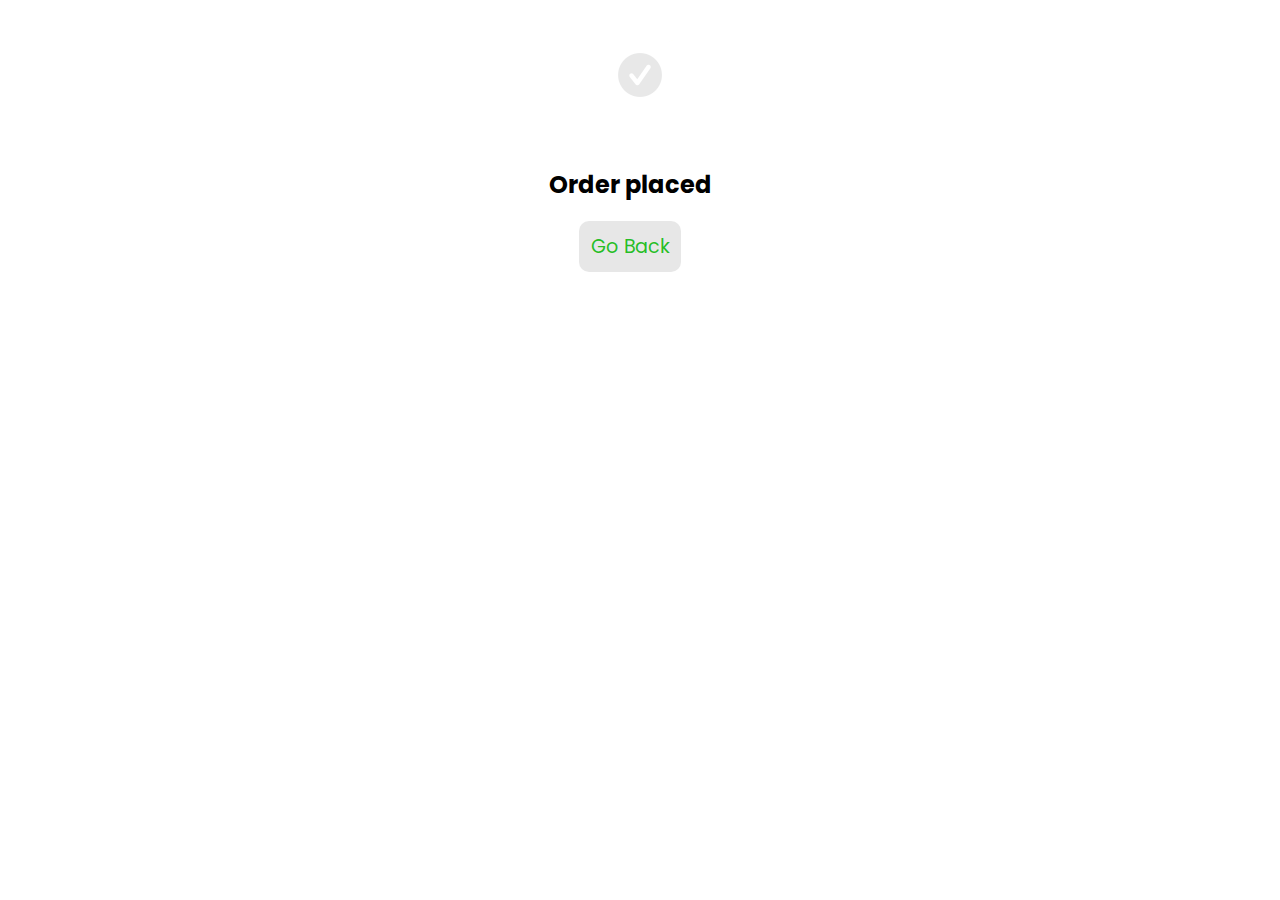
<file: check.html>
<!DOCTYPE html>
<html lang="en">
<head>
    <meta charset="UTF-8">
    <meta name="viewport" content="width=device-width, initial-scale=1.0">
    <title>Document</title>
    <link rel="stylesheet" href="style.css">
</head>
<!--
────────────────────────────────────────────────────────────────────────────────────────────────────────────────────────────────────────
─██████████████─██████████████─████████████████──────██████████████─████████████████───████████████───██████████████─████████████████───
─██░░░░░░░░░░██─██░░░░░░░░░░██─██░░░░░░░░░░░░██──────██░░░░░░░░░░██─██░░░░░░░░░░░░██───██░░░░░░░░████─██░░░░░░░░░░██─██░░░░░░░░░░░░██───
─██░░██████████─██░░██████░░██─██░░████████░░██──────██░░██████░░██─██░░████████░░██───██░░████░░░░██─██░░██████████─██░░████████░░██───
─██░░██─────────██░░██──██░░██─██░░██────██░░██──────██░░██──██░░██─██░░██────██░░██───██░░██──██░░██─██░░██─────────██░░██────██░░██───
─██░░██████████─██░░██──██░░██─██░░████████░░██──────██░░██──██░░██─██░░████████░░██───██░░██──██░░██─██░░██████████─██░░████████░░██───
─██░░░░░░░░░░██─██░░██──██░░██─██░░░░░░░░░░░░██──────██░░██──██░░██─██░░░░░░░░░░░░██───██░░██──██░░██─██░░░░░░░░░░██─██░░░░░░░░░░░░██───
─██░░██████████─██░░██──██░░██─██░░██████░░████──────██░░██──██░░██─██░░██████░░████───██░░██──██░░██─██░░██████████─██░░██████░░████───
─██░░██─────────██░░██──██░░██─██░░██──██░░██────────██░░██──██░░██─██░░██──██░░██─────██░░██──██░░██─██░░██─────────██░░██──██░░██─────
─██░░██─────────██░░██████░░██─██░░██──██░░██████────██░░██████░░██─██░░██──██░░██████─██░░████░░░░██─██░░██████████─██░░██──██░░██████─
─██░░██─────────██░░░░░░░░░░██─██░░██──██░░░░░░██────██░░░░░░░░░░██─██░░██──██░░░░░░██─██░░░░░░░░████─██░░░░░░░░░░██─██░░██──██░░░░░░██─
─██████─────────██████████████─██████──██████████────██████████████─██████──██████████─████████████───██████████████─██████──██████████─
────────────────────────────────────────────────────────────────────────────────────────────────────────────────────────────────────────-->
<body style="  min-height: 100%;
background-color:rgb(255, 255, 255) ;">
   <center>
   <img class="place" width="100%" src="45.gif" alt="">
   <h2 style="position: relative; left:-10px; text-align: center; color: #000;">Order placed</h2>
<a href="index.html" style="position: relative; left:-10px; text-decoration: none; text-align: center; border-radius: 10px; font-size: larger;  padding: 12px; background-color: rgb(231, 231, 231); color: rgba(11, 185, 11, 0.897);">Go Back</a>
</center>
</body>
</html>
</file>
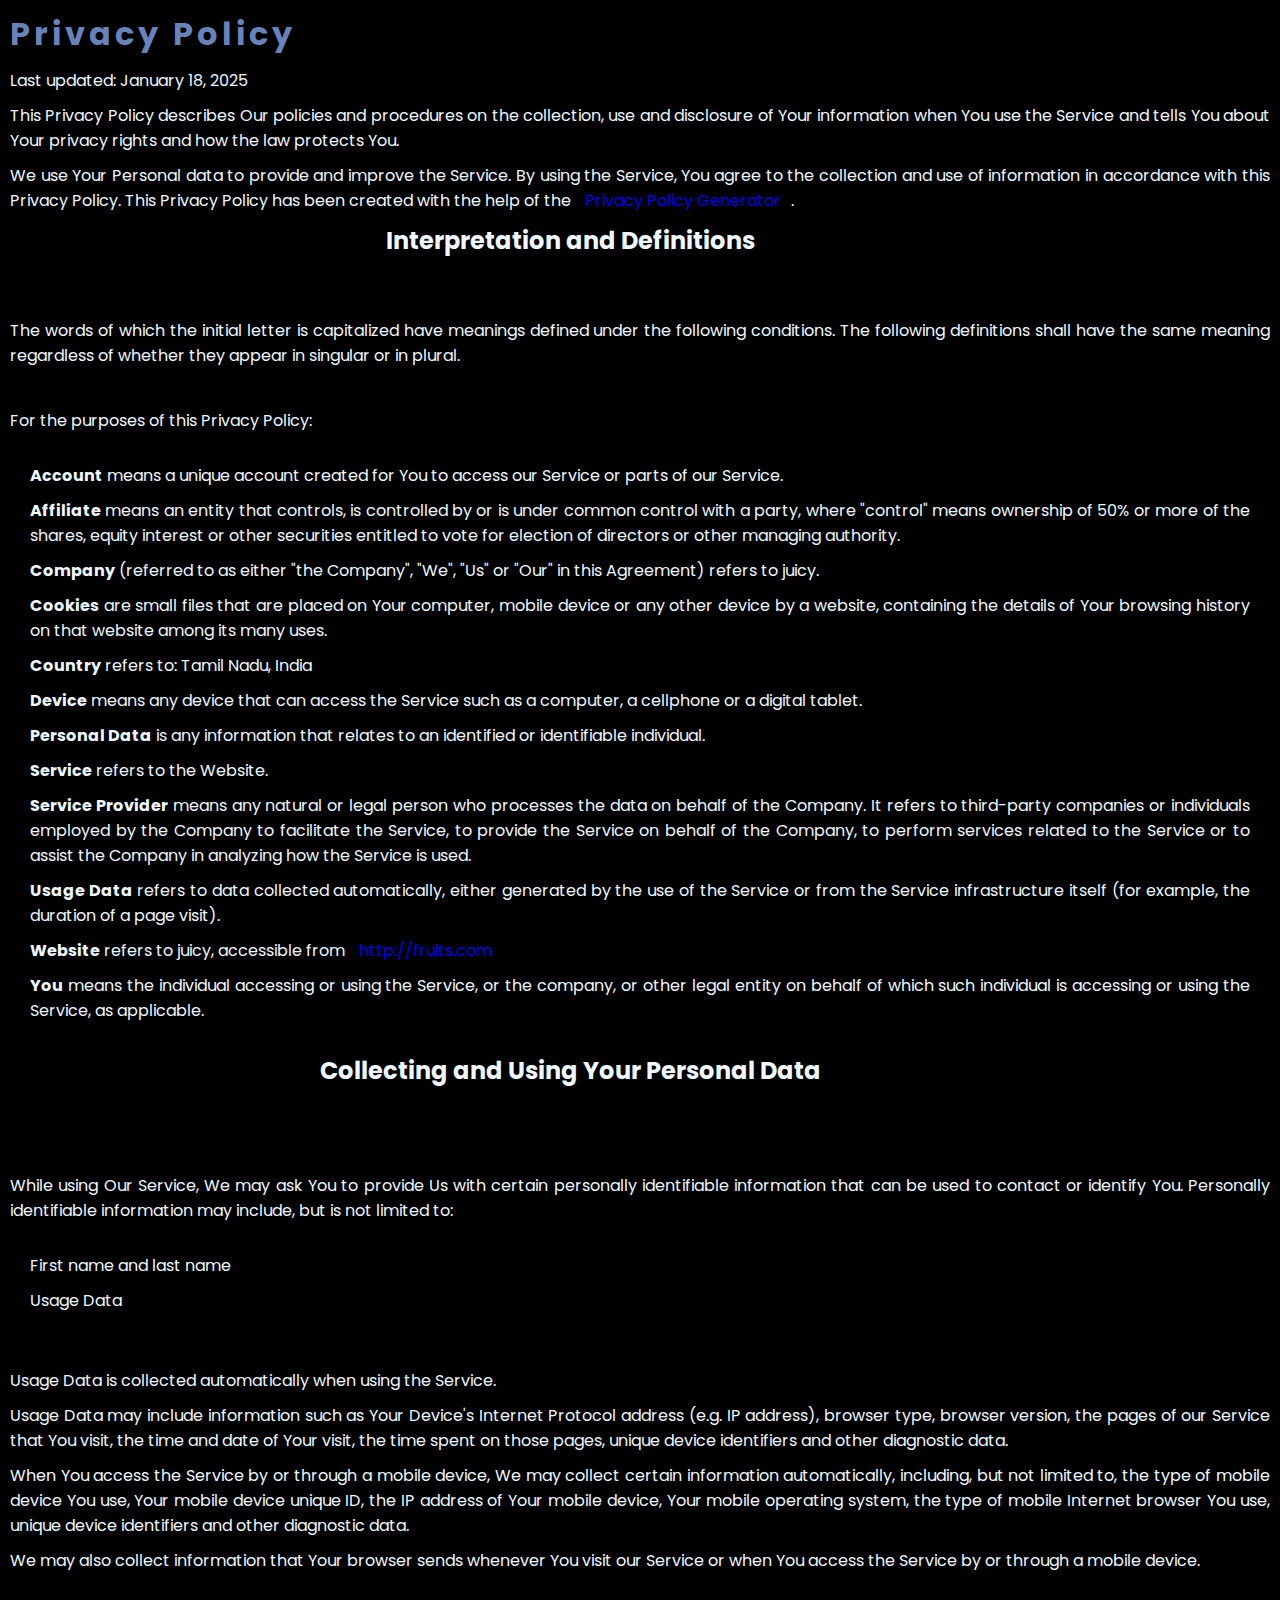
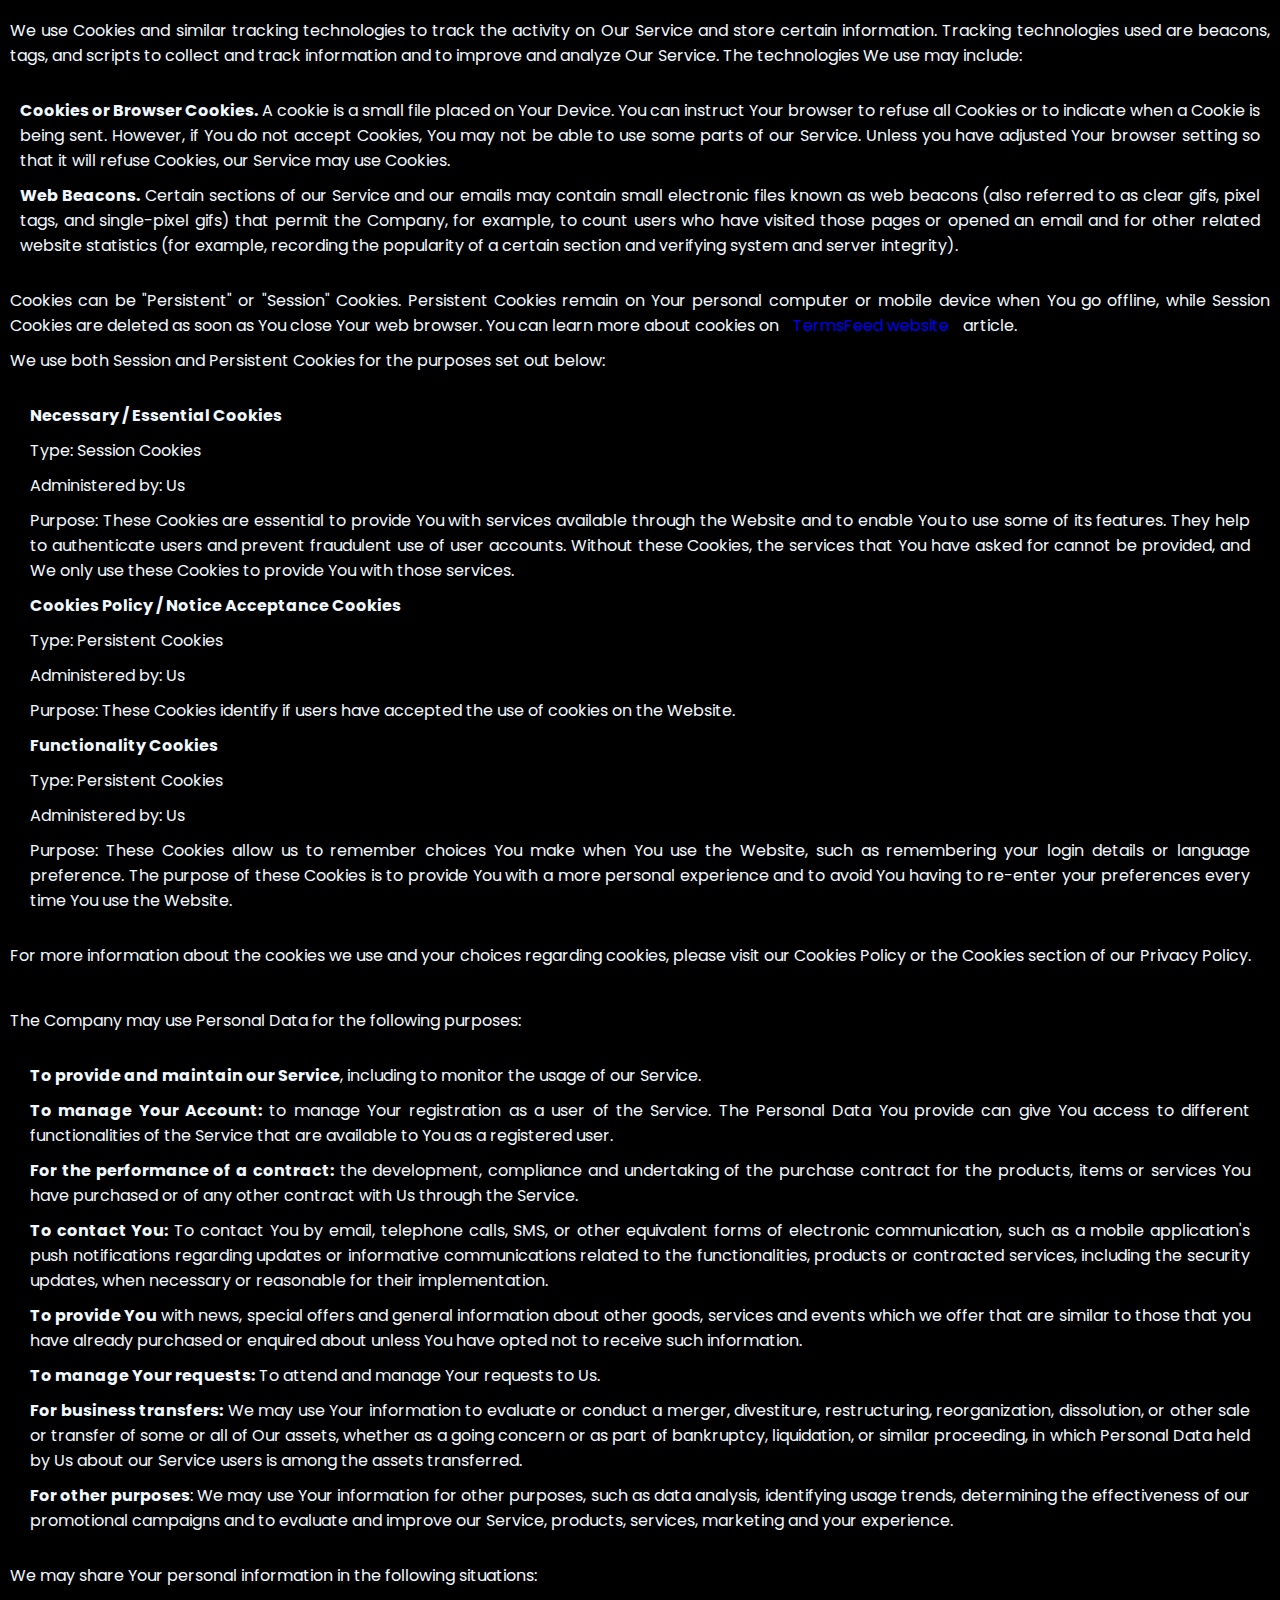
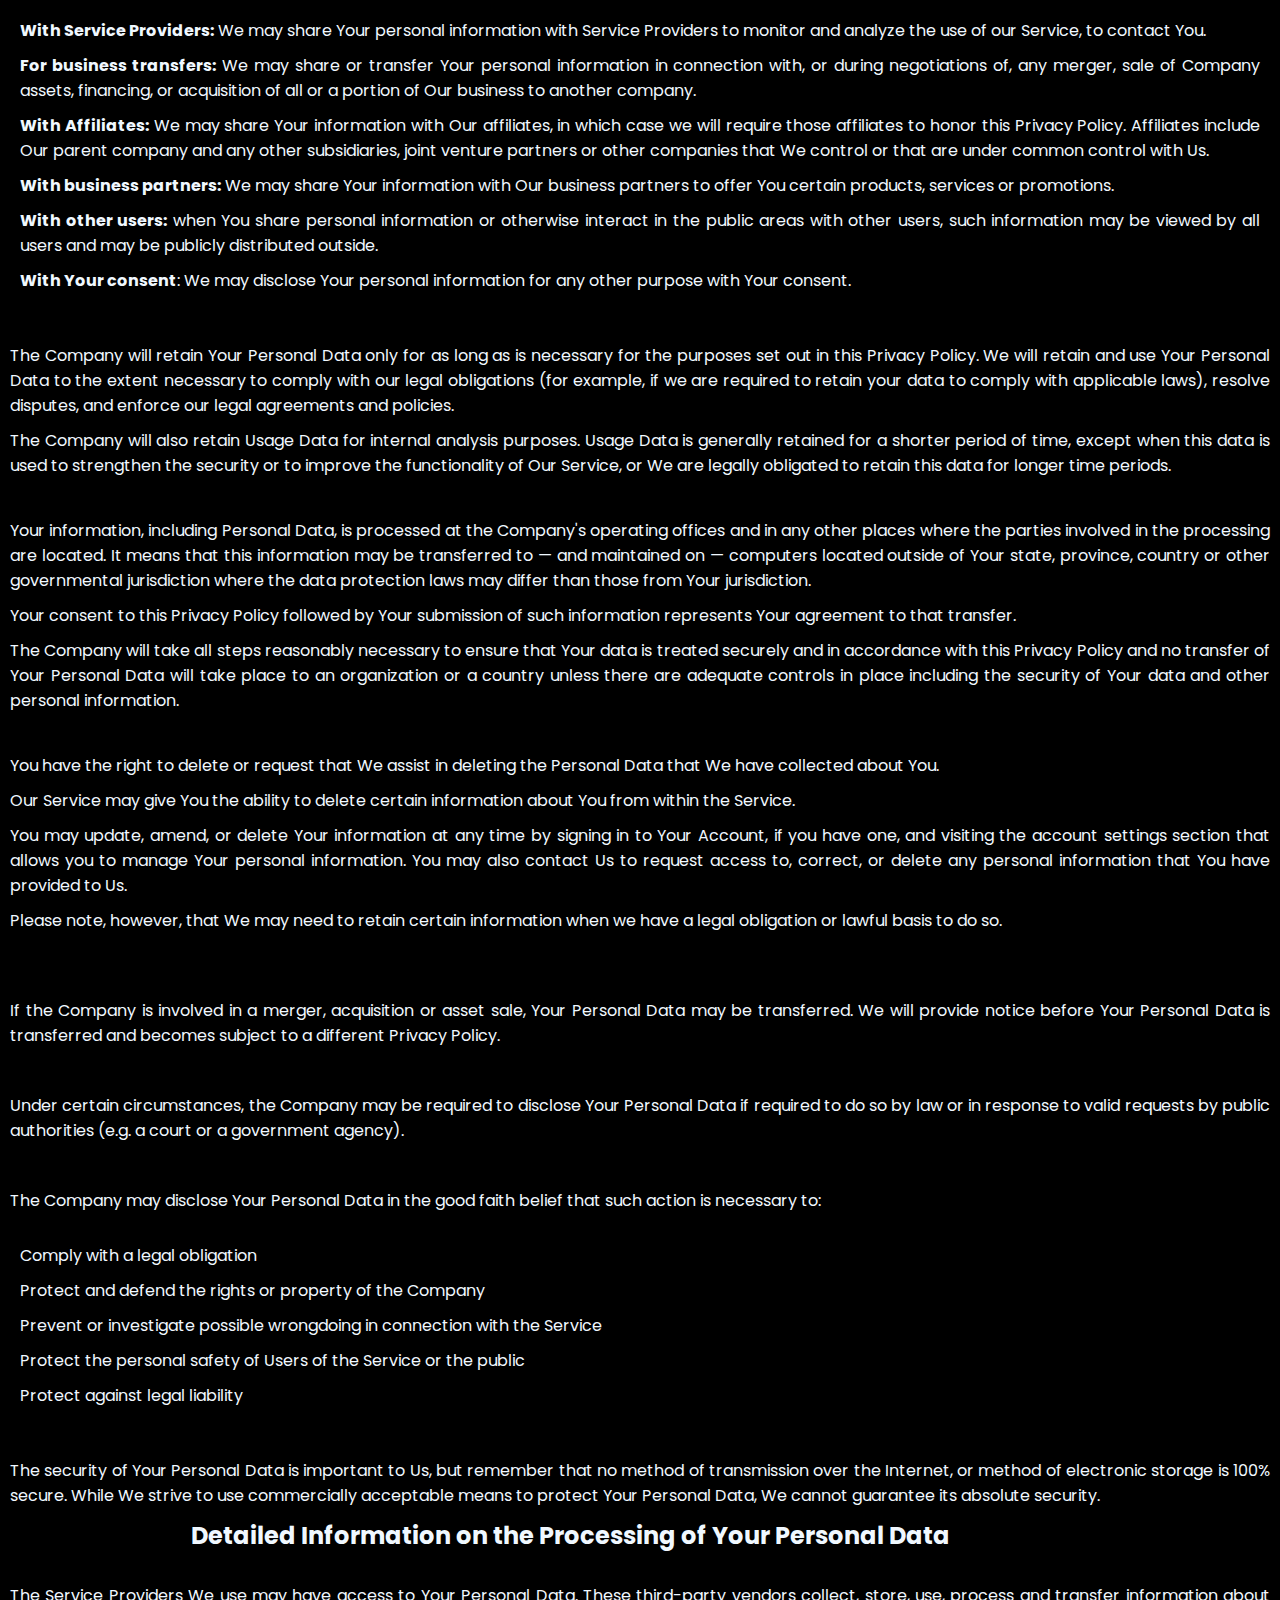
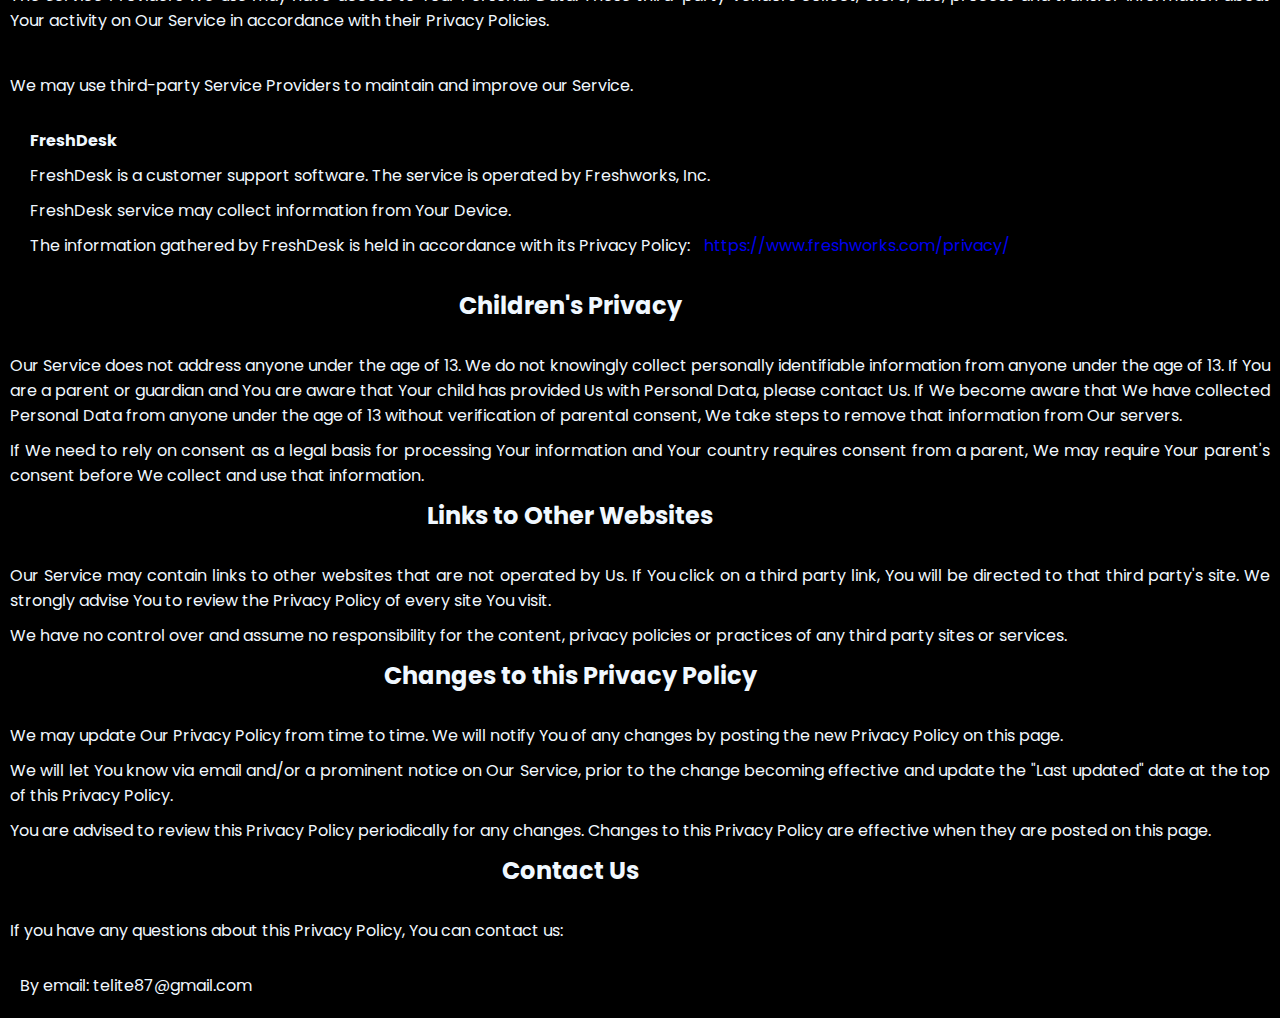
<file: po.html>
<!DOCTYPE html>
<html lang="en">
<head>
    <meta charset="UTF-8">
    <meta name="viewport" content="width=device-width, initial-scale=1.0">
    <title>Document</title>
    <link rel="stylesheet" href="style.css">
</head>
<body style="background-color: rgb(0, 0, 0);">
    <div class="po">
        <h1>Privacy Policy</h1>
        <p>Last updated: January 18, 2025</p>
        <p>This Privacy Policy describes Our policies and procedures on the collection, use and disclosure of Your information when You use the Service and tells You about Your privacy rights and how the law protects You.</p>
        <p>We use Your Personal data to provide and improve the Service. By using the Service, You agree to the collection and use of information in accordance with this Privacy Policy. This Privacy Policy has been created with the help of the <a href="https://www.termsfeed.com/privacy-policy-generator/" target="_blank">Privacy Policy Generator</a>.</p>
        <h2>Interpretation and Definitions</h2>
        <h3>Interpretation</h3>
        <p>The words of which the initial letter is capitalized have meanings defined under the following conditions. The following definitions shall have the same meaning regardless of whether they appear in singular or in plural.</p>
        <h3>Definitions</h3>
        <p>For the purposes of this Privacy Policy:</p>
        <ul>
        <li>
        <p><strong>Account</strong> means a unique account created for You to access our Service or parts of our Service.</p>
        </li>
        <li>
        <p><strong>Affiliate</strong> means an entity that controls, is controlled by or is under common control with a party, where &quot;control&quot; means ownership of 50% or more of the shares, equity interest or other securities entitled to vote for election of directors or other managing authority.</p>
        </li>
        <li>
        <p><strong>Company</strong> (referred to as either &quot;the Company&quot;, &quot;We&quot;, &quot;Us&quot; or &quot;Our&quot; in this Agreement) refers to juicy.</p>
        </li>
        <li>
        <p><strong>Cookies</strong> are small files that are placed on Your computer, mobile device or any other device by a website, containing the details of Your browsing history on that website among its many uses.</p>
        </li>
        <li>
        <p><strong>Country</strong> refers to: Tamil Nadu,  India</p>
        </li>
        <li>
        <p><strong>Device</strong> means any device that can access the Service such as a computer, a cellphone or a digital tablet.</p>
        </li>
        <li>
        <p><strong>Personal Data</strong> is any information that relates to an identified or identifiable individual.</p>
        </li>
        <li>
        <p><strong>Service</strong> refers to the Website.</p>
        </li>
        <li>
        <p><strong>Service Provider</strong> means any natural or legal person who processes the data on behalf of the Company. It refers to third-party companies or individuals employed by the Company to facilitate the Service, to provide the Service on behalf of the Company, to perform services related to the Service or to assist the Company in analyzing how the Service is used.</p>
        </li>
        <li>
        <p><strong>Usage Data</strong> refers to data collected automatically, either generated by the use of the Service or from the Service infrastructure itself (for example, the duration of a page visit).</p>
        </li>
        <li>
        <p><strong>Website</strong> refers to juicy, accessible from <a href="http://fruits.com" rel="external nofollow noopener" target="_blank">http://fruits.com</a></p>
        </li>
        <li>
        <p><strong>You</strong> means the individual accessing or using the Service, or the company, or other legal entity on behalf of which such individual is accessing or using the Service, as applicable.</p>
        </li>
        </ul>
        <h2>Collecting and Using Your Personal Data</h2>
        <h3>Types of Data Collected</h3>
        <h4>Personal Data</h4>
        <p>While using Our Service, We may ask You to provide Us with certain personally identifiable information that can be used to contact or identify You. Personally identifiable information may include, but is not limited to:</p>
        <ul>
        <li>
        <p>First name and last name</p>
        </li>
        <li>
        <p>Usage Data</p>
        </li>
        </ul>
        <h4>Usage Data</h4>
        <p>Usage Data is collected automatically when using the Service.</p>
        <p>Usage Data may include information such as Your Device's Internet Protocol address (e.g. IP address), browser type, browser version, the pages of our Service that You visit, the time and date of Your visit, the time spent on those pages, unique device identifiers and other diagnostic data.</p>
        <p>When You access the Service by or through a mobile device, We may collect certain information automatically, including, but not limited to, the type of mobile device You use, Your mobile device unique ID, the IP address of Your mobile device, Your mobile operating system, the type of mobile Internet browser You use, unique device identifiers and other diagnostic data.</p>
        <p>We may also collect information that Your browser sends whenever You visit our Service or when You access the Service by or through a mobile device.</p>
        <h4>Tracking Technologies and Cookies</h4>
        <p>We use Cookies and similar tracking technologies to track the activity on Our Service and store certain information. Tracking technologies used are beacons, tags, and scripts to collect and track information and to improve and analyze Our Service. The technologies We use may include:</p>
        <ul>
        <li><strong>Cookies or Browser Cookies.</strong> A cookie is a small file placed on Your Device. You can instruct Your browser to refuse all Cookies or to indicate when a Cookie is being sent. However, if You do not accept Cookies, You may not be able to use some parts of our Service. Unless you have adjusted Your browser setting so that it will refuse Cookies, our Service may use Cookies.</li>
        <li><strong>Web Beacons.</strong> Certain sections of our Service and our emails may contain small electronic files known as web beacons (also referred to as clear gifs, pixel tags, and single-pixel gifs) that permit the Company, for example, to count users who have visited those pages or opened an email and for other related website statistics (for example, recording the popularity of a certain section and verifying system and server integrity).</li>
        </ul>
        <p>Cookies can be &quot;Persistent&quot; or &quot;Session&quot; Cookies. Persistent Cookies remain on Your personal computer or mobile device when You go offline, while Session Cookies are deleted as soon as You close Your web browser. You can learn more about cookies on <a href="https://www.termsfeed.com/blog/cookies/#What_Are_Cookies" target="_blank">TermsFeed website</a> article.</p>
        <p>We use both Session and Persistent Cookies for the purposes set out below:</p>
        <ul>
        <li>
        <p><strong>Necessary / Essential Cookies</strong></p>
        <p>Type: Session Cookies</p>
        <p>Administered by: Us</p>
        <p>Purpose: These Cookies are essential to provide You with services available through the Website and to enable You to use some of its features. They help to authenticate users and prevent fraudulent use of user accounts. Without these Cookies, the services that You have asked for cannot be provided, and We only use these Cookies to provide You with those services.</p>
        </li>
        <li>
        <p><strong>Cookies Policy / Notice Acceptance Cookies</strong></p>
        <p>Type: Persistent Cookies</p>
        <p>Administered by: Us</p>
        <p>Purpose: These Cookies identify if users have accepted the use of cookies on the Website.</p>
        </li>
        <li>
        <p><strong>Functionality Cookies</strong></p>
        <p>Type: Persistent Cookies</p>
        <p>Administered by: Us</p>
        <p>Purpose: These Cookies allow us to remember choices You make when You use the Website, such as remembering your login details or language preference. The purpose of these Cookies is to provide You with a more personal experience and to avoid You having to re-enter your preferences every time You use the Website.</p>
        </li>
        </ul>
        <p>For more information about the cookies we use and your choices regarding cookies, please visit our Cookies Policy or the Cookies section of our Privacy Policy.</p>
        <h3>Use of Your Personal Data</h3>
        <p>The Company may use Personal Data for the following purposes:</p>
        <ul>
        <li>
        <p><strong>To provide and maintain our Service</strong>, including to monitor the usage of our Service.</p>
        </li>
        <li>
        <p><strong>To manage Your Account:</strong> to manage Your registration as a user of the Service. The Personal Data You provide can give You access to different functionalities of the Service that are available to You as a registered user.</p>
        </li>
        <li>
        <p><strong>For the performance of a contract:</strong> the development, compliance and undertaking of the purchase contract for the products, items or services You have purchased or of any other contract with Us through the Service.</p>
        </li>
        <li>
        <p><strong>To contact You:</strong> To contact You by email, telephone calls, SMS, or other equivalent forms of electronic communication, such as a mobile application's push notifications regarding updates or informative communications related to the functionalities, products or contracted services, including the security updates, when necessary or reasonable for their implementation.</p>
        </li>
        <li>
        <p><strong>To provide You</strong> with news, special offers and general information about other goods, services and events which we offer that are similar to those that you have already purchased or enquired about unless You have opted not to receive such information.</p>
        </li>
        <li>
        <p><strong>To manage Your requests:</strong> To attend and manage Your requests to Us.</p>
        </li>
        <li>
        <p><strong>For business transfers:</strong> We may use Your information to evaluate or conduct a merger, divestiture, restructuring, reorganization, dissolution, or other sale or transfer of some or all of Our assets, whether as a going concern or as part of bankruptcy, liquidation, or similar proceeding, in which Personal Data held by Us about our Service users is among the assets transferred.</p>
        </li>
        <li>
        <p><strong>For other purposes</strong>: We may use Your information for other purposes, such as data analysis, identifying usage trends, determining the effectiveness of our promotional campaigns and to evaluate and improve our Service, products, services, marketing and your experience.</p>
        </li>
        </ul>
        <p>We may share Your personal information in the following situations:</p>
        <ul>
        <li><strong>With Service Providers:</strong> We may share Your personal information with Service Providers to monitor and analyze the use of our Service,  to contact You.</li>
        <li><strong>For business transfers:</strong> We may share or transfer Your personal information in connection with, or during negotiations of, any merger, sale of Company assets, financing, or acquisition of all or a portion of Our business to another company.</li>
        <li><strong>With Affiliates:</strong> We may share Your information with Our affiliates, in which case we will require those affiliates to honor this Privacy Policy. Affiliates include Our parent company and any other subsidiaries, joint venture partners or other companies that We control or that are under common control with Us.</li>
        <li><strong>With business partners:</strong> We may share Your information with Our business partners to offer You certain products, services or promotions.</li>
        <li><strong>With other users:</strong> when You share personal information or otherwise interact in the public areas with other users, such information may be viewed by all users and may be publicly distributed outside.</li>
        <li><strong>With Your consent</strong>: We may disclose Your personal information for any other purpose with Your consent.</li>
        </ul>
        <h3>Retention of Your Personal Data</h3>
        <p>The Company will retain Your Personal Data only for as long as is necessary for the purposes set out in this Privacy Policy. We will retain and use Your Personal Data to the extent necessary to comply with our legal obligations (for example, if we are required to retain your data to comply with applicable laws), resolve disputes, and enforce our legal agreements and policies.</p>
        <p>The Company will also retain Usage Data for internal analysis purposes. Usage Data is generally retained for a shorter period of time, except when this data is used to strengthen the security or to improve the functionality of Our Service, or We are legally obligated to retain this data for longer time periods.</p>
        <h3>Transfer of Your Personal Data</h3>
        <p>Your information, including Personal Data, is processed at the Company's operating offices and in any other places where the parties involved in the processing are located. It means that this information may be transferred to — and maintained on — computers located outside of Your state, province, country or other governmental jurisdiction where the data protection laws may differ than those from Your jurisdiction.</p>
        <p>Your consent to this Privacy Policy followed by Your submission of such information represents Your agreement to that transfer.</p>
        <p>The Company will take all steps reasonably necessary to ensure that Your data is treated securely and in accordance with this Privacy Policy and no transfer of Your Personal Data will take place to an organization or a country unless there are adequate controls in place including the security of Your data and other personal information.</p>
        <h3>Delete Your Personal Data</h3>
        <p>You have the right to delete or request that We assist in deleting the Personal Data that We have collected about You.</p>
        <p>Our Service may give You the ability to delete certain information about You from within the Service.</p>
        <p>You may update, amend, or delete Your information at any time by signing in to Your Account, if you have one, and visiting the account settings section that allows you to manage Your personal information. You may also contact Us to request access to, correct, or delete any personal information that You have provided to Us.</p>
        <p>Please note, however, that We may need to retain certain information when we have a legal obligation or lawful basis to do so.</p>
        <h3>Disclosure of Your Personal Data</h3>
        <h4>Business Transactions</h4>
        <p>If the Company is involved in a merger, acquisition or asset sale, Your Personal Data may be transferred. We will provide notice before Your Personal Data is transferred and becomes subject to a different Privacy Policy.</p>
        <h4>Law enforcement</h4>
        <p>Under certain circumstances, the Company may be required to disclose Your Personal Data if required to do so by law or in response to valid requests by public authorities (e.g. a court or a government agency).</p>
        <h4>Other legal requirements</h4>
        <p>The Company may disclose Your Personal Data in the good faith belief that such action is necessary to:</p>
        <ul>
        <li>Comply with a legal obligation</li>
        <li>Protect and defend the rights or property of the Company</li>
        <li>Prevent or investigate possible wrongdoing in connection with the Service</li>
        <li>Protect the personal safety of Users of the Service or the public</li>
        <li>Protect against legal liability</li>
        </ul>
        <h3>Security of Your Personal Data</h3>
        <p>The security of Your Personal Data is important to Us, but remember that no method of transmission over the Internet, or method of electronic storage is 100% secure. While We strive to use commercially acceptable means to protect Your Personal Data, We cannot guarantee its absolute security.</p>
        <h2>Detailed Information on the Processing of Your Personal Data</h2>
        <p>The Service Providers We use may have access to Your Personal Data. These third-party vendors collect, store, use, process and transfer information about Your activity on Our Service in accordance with their Privacy Policies.</p>
        <h3>Usage, Performance and Miscellaneous</h3>
        <p>We may use third-party Service Providers to maintain and improve our Service.</p>
        <ul>
        <li>
        <p><strong>FreshDesk</strong></p>
        <p>FreshDesk is a customer support software. The service is operated by Freshworks, Inc.</p>
        <p>FreshDesk service may collect information from Your Device.</p>
        <p>The information gathered by FreshDesk is held in accordance with its Privacy Policy: <a href="https://www.freshworks.com/privacy/" rel="external nofollow noopener" target="_blank">https://www.freshworks.com/privacy/</a></p>
        </li>
        </ul>
        <h2>Children's Privacy</h2>
        <p>Our Service does not address anyone under the age of 13. We do not knowingly collect personally identifiable information from anyone under the age of 13. If You are a parent or guardian and You are aware that Your child has provided Us with Personal Data, please contact Us. If We become aware that We have collected Personal Data from anyone under the age of 13 without verification of parental consent, We take steps to remove that information from Our servers.</p>
        <p>If We need to rely on consent as a legal basis for processing Your information and Your country requires consent from a parent, We may require Your parent's consent before We collect and use that information.</p>
        <h2>Links to Other Websites</h2>
        <p>Our Service may contain links to other websites that are not operated by Us. If You click on a third party link, You will be directed to that third party's site. We strongly advise You to review the Privacy Policy of every site You visit.</p>
        <p>We have no control over and assume no responsibility for the content, privacy policies or practices of any third party sites or services.</p>
        <h2>Changes to this Privacy Policy</h2>
        <p>We may update Our Privacy Policy from time to time. We will notify You of any changes by posting the new Privacy Policy on this page.</p>
        <p>We will let You know via email and/or a prominent notice on Our Service, prior to the change becoming effective and update the &quot;Last updated&quot; date at the top of this Privacy Policy.</p>
        <p>You are advised to review this Privacy Policy periodically for any changes. Changes to this Privacy Policy are effective when they are posted on this page.</p>
        <h2>Contact Us</h2>
        <p>If you have any questions about this Privacy Policy, You can contact us:</p>
        <ul>
        <li>By email: telite87@gmail.com</li>
        </ul>
        </div>
    
</body>
</html>
</file>
<file: style.css>
@import url("https://fonts.googleapis.com/css2?family=Poppins:wght@300;400;500;600;700;800;900&display=swap");
@import url('https://fonts.googleapis.com/css2?family=Turret+Road:wght@200;300;400;500;700;800&display=swap');
@import url('https://fonts.googleapis.com/css2?family=Montserrat:ital,wght@0,100..900;1,100..900&display=swap');

/*
█▀▄ █▀▀ █▀ █▀▀ █ █▄░█   █░█░█ █▀█ █▀█ █▄▀
█▄▀ ██▄ ▄█ █▄█ █ █░▀█   ▀▄▀▄▀ █▄█ █▀▄ █░█*/
* {
  margin: 0;
  padding: 0;
  box-sizing: border-box;
  font-family: "Poppins", sans-serif !important;
}

body {
  min-height: 100%;
background-color:rgb(33, 40, 43) ;
}
h1{
  letter-spacing: 4px;
  color: #6982b9 !important;
  margin-bottom: 10px;
}
main{
  position: relative;
  top: 80px;
background-color:rgb(4, 20, 36) ;
color: aliceblue;
}
.header {
  position: fixed;
  top: 0;
  left: 0;
  width: 100%;
  padding: 20px 100px;
  background-color:rgb(4, 20, 36) ;
  display: flex;
  justify-content: space-between;
  align-items: center;
  backdrop-filter: blur(10px);
  border-bottom: 2px solid rgba(255, 255, 255, 0.2);
  z-index: 100;
}

.header::before {
  content: "";
  position: absolute;
  top: 0;
  left: -100%;
  width: 100%;
  height: 100%;
  background: linear-gradient(
    90deg,
    transparent,
    rgba(255, 255, 255, 0.4),
    transparent
  );
  transition: 0.5s;
}

.header:hover::before {
  left: 100%;
}

.logo {
  color: #ffffff;
  font-size: 25px;
  text-decoration: none;
  font-weight: 600;
  cursor: default;
}
.me{
  font-size: small;
  text-align: center;
}
.ar{
  position: relative;
  left: 300px;
  font-size: 30px;
  top: 80px;
}
.navbar{
  background-color: #000000ee;
}
.navbar a {
  text-align: center;

  color: #ffffff;
  font-size: 18px;
  text-decoration: none;
  margin-left: 35px;
  transition: 0.3s;
}

.navbar a:hover {
  color: #f00;
}

#menu-icon {
  font-size: 36px;
  color: #ffffff;
  display: none;
}

/* BREAKPOINTS */
@media (max-width: 992px) {
  .header {
    padding: 1.25rem 4%;
  }
}

@media (max-width: 768px) {
  #menu-icon {
    display: block;
  }

  .navbar {
    position: absolute;
    top: 100%;
    left: 0;
    width: 100%;
    padding: 0.5rem 4%;
    display: none;
  }

  .navbar.active {
    display: block;
  }

  .navbar a {
    display: block;
    margin: 1.5rem 0;
  }

  .nav-bg {
    position: absolute;
    top: 79px;
    left: 0;
    width: 100%;
    height: 295px;
    background: rgba(255, 255, 255, 0.1);
    border-bottom: 2px solid rgba(255, 255, 255, 0.2);
    backdrop-filter: blur(10px);
    z-index: 99;
    display: none;
  }

  .nav-bg.active {
    display: block;
  }
}



nav a {
  color: white;
  margin: 0 1rem;
  text-decoration: none;
}

main {
  display: flex;
  justify-content: space-between;
  padding: 1rem;
}
#total-price{
  padding: 10px;
  text-align: center;
  font-size: medium;
  letter-spacing: 5px;
  font-weight:500;
  font-style: oblique;
  color: #00ff22;
}
::-webkit-scrollbar{
  width: 1px;
background-color: transparent;
}
::-webkit-scrollbar-thumb{
background-color: transparent;
  border-radius: 12px;
}
.product-grid {
display: inline-flex;
overflow-x: scroll;
width: 340px;
  gap: 20px;
  padding: 20px;

}
h3{
  text-align: center;
  font-size: small;
}
.product-grid img{
width:100px;
border-radius: 12px;
aspect-ratio: 1/1;
}
.product-grid p{
  text-align: center;
  color: yellow;
}
#checkout{
  border: none;
width: 90px;
left: 80px;
position: relative;
top: 10px;
border-radius: 10px;
color: rgb(255, 255, 255);
font-weight: 700;
background-color: rgba(64, 255, 47, 0.747);

}
#product {
  border: 1px solid #ccc;
  padding: 1rem;
  text-align: center;
}

button {
  background-color: #ff4234;
  color: white;
  margin-top: 20px;
  margin-left: 20px;
  border: none;
  width: 80px;
  text-align: center !important;
  padding: 0.5rem 1rem;
  cursor: pointer;
}

button:hover {
  background-color: #00b318;
}

#cart-items{
background-color: #00000085;
backdrop-filter: blur(3px);
border-radius: 12px;
padding: 10px;

}
#cart{
width: 100%;
padding: 10px;


}
.footer{
  z-index: -1;
  background-color: #f7751f;
}
.footer a{
  color: aliceblue;
  text-align: center;

}
.footer h6{
  color: #000 !important;
}
h2{
  margin-top: 10px;
  padding-bottom: 20px;
  text-align: center !important;
}



a { 
  text-decoration: none;
  padding: 10px;
 }
ul {
   list-style: none;
padding: 10px;
}

footer { 
  position: relative;
  top: 80px;
    background-color: #0f0f0f; 
    box-sizing: border-box;
    display: flex;
    flex-direction: column;
    align-items: center;
}

.f-logo {
    color: #FFFFFF;
    font-family: 'Turret Road';
    letter-spacing: 2px;
    padding: 5px 10px;
    font-size: 25px;
}

.up-section, .down-section {
    display: flex;
    justify-content: space-between;
    padding: 3% 0px;
    margin: 5px;
    width: 80%;
    flex-wrap: wrap;
}
    .up-section { border-bottom: 1px solid #545562; }
        .up-section ul, .down-section ul { font-family: 'Montserrat'; margin: 0; padding: 0 20px; }
            .up-section ul li a, .down-section ul li a { font-size: 16px; color: #FFFFFF; transition: all ease .5s; }
            .up-section ul li a:hover, .down-section ul li a:hover { color: #9A9FF6; }
            .up-section ul li p, .down-section ul li p { font-size: 14px; color: #FFFFFF; line-height: 10px; transition: all ease .5s; }
        .up-section h1, .down-section h1 { color: #9697A0; font-size: 20px; font-family: 'Montserrat'; }

.social-icons { display: flex; }

    .social-icons a { 
        width: 35px;
        height: 35px;
        margin: 0 5px;
        background-color: #424356;
        box-shadow: 2px 2px 12px rgba(0, 0, 0, .1);
        display: flex;
        justify-content: center;
        align-items: center;
        transition: all ease .5s;
    }

    .social-icons a:hover { background-color: #9A9FF6; }
    .social-icons i { color: #FFFFFF; font-size: 14px; }
        .social-icons a:hover i { color: #424356; }
html{
  scroll-behavior: smooth;
}
.po p,h2,h1,li{
text-align:justify;
margin: 10px;
color: aliceblue;
}
.search input {
    height: 35px;
    width: 200px;
    text-align: center;
    background-color: transparent;
    border-bottom: 1px solid white !important;
    border: none;
    color: aliceblue;
    outline: none;
}

.copyright {
   font-family: 'Montserrat'; 
   font-size: 20px;
    color: #B3B3B3; 
  background-color: #000000;
  width: 100vw;
  text-align: center;
  }

@media(max-width: 1024px) {
    .search {
        margin: 20px auto;
        display: flex;
        align-items: center;
        width: 100%;
        justify-content: center; 
    }

        .search h1 { margin: 20px; }
}

@media(max-width: 820px) {
    .up-section, .down-section { flex-direction: column; align-items: center; text-align: center; }
        .up-section ul h1, .down-section ul h1 { font-size: 25px; }
        .up-section ul li, .down-section ul li { text-align: center; margin: 10px; }
}

@media(max-width: 420px) {
    .search { flex-direction: column; }
    .copyright { font-size: 14px; }
    .f-logo { font-size: 16px; }
}
@media (min-width: 425px){
  .product-grid{
    width: 400px;
  
  }
  .place{
    width: 200px;
  }
}
@media (min-width: 1024px){
  .product-grid{
    width: 100vw !important;
  }
  .ar{
display: none !important;
  }
  h2{
    position: relative;
    right: 70px;}
    .new{

    width: 500px;
  }
  .navbar{
    background-color: transparent;
  }
}
@media (min-width: 2560px){
  .product-grid{
    width: 100vw !important;
  }
  .ar{
display: none !important;
  }
  h2{
    position: relative;
    right: 70px;}
    .new{

    width: 500px;
  }
}
@media (min-width: 645px){
  .product-grid{
    width: 500px !important;
  }
  .ar{
display: none !important;
  }

  .navbar{
    background-color: transparent;
  }
}
@media (min-width: 768px){
  .product-grid{
width:100vw !important;
  }
  .ar{
position: relative;
left: 670px;
  }
    .new{

    width: 500px;
  }

}

/*
███████╗███╗░░██╗██████╗░
██╔════╝████╗░██║██╔══██╗
█████╗░░██╔██╗██║██║░░██║
██╔══╝░░██║╚████║██║░░██║
███████╗██║░╚███║██████╔╝
╚══════╝╚═╝░░╚══╝╚═════╝░*/
</file>
